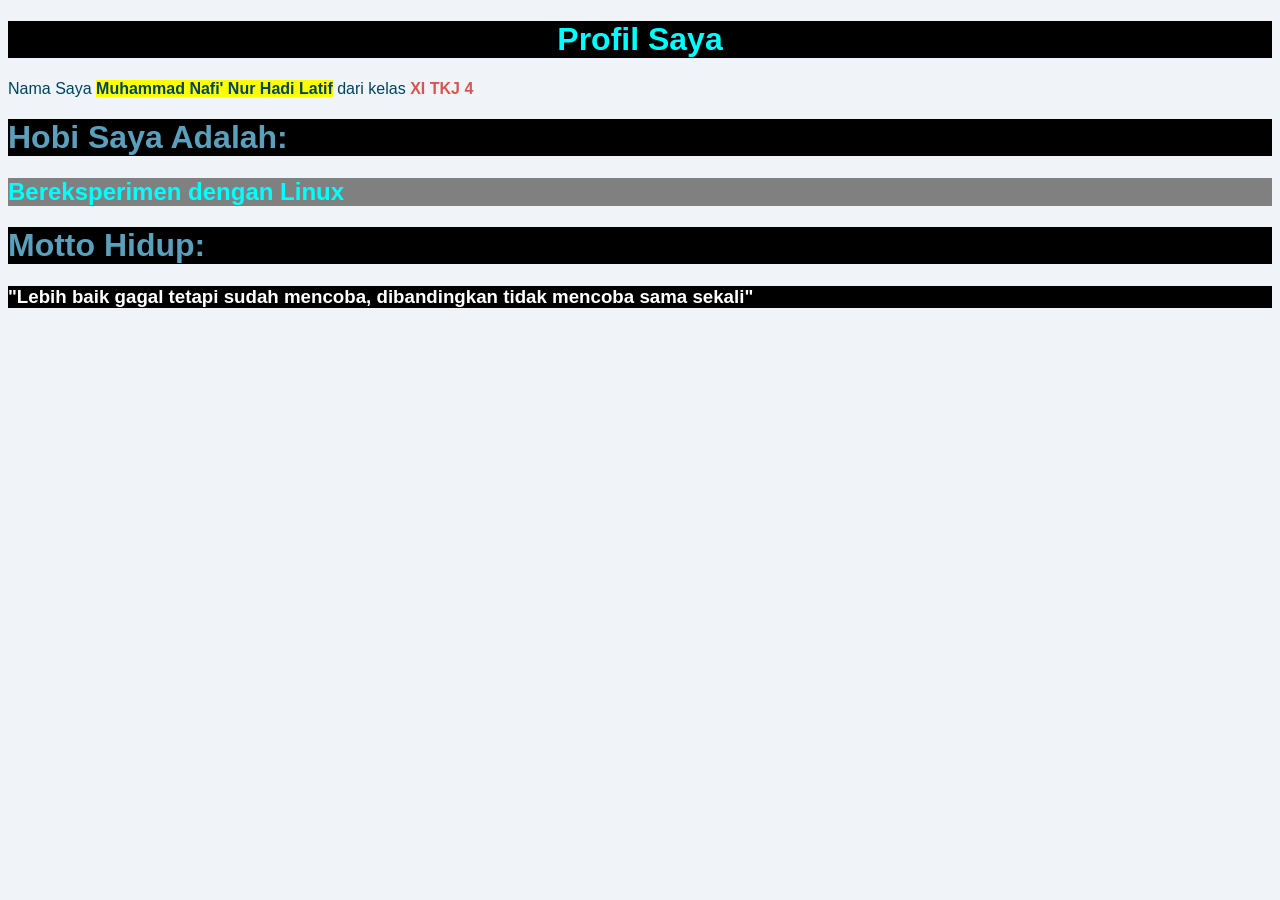
<file: Tugas RPL/CSS/Latihan Praktik Mandiri/index.html>
<!DOCTYPE html>
<html lang="id">
<head>
    <meta charset="UTF-8">
    <title>Biodata Saya</title>
    <link rel="stylesheet" href="style.css">
</head>
<body>
    <h1 id="judul-utama">Profil Saya</h1>
    <p>Nama Saya <span class="highlight">Muhammad Nafi' Nur Hadi Latif</span> dari kelas <span class="teks-kelas">XI TKJ 4</span></p>
    
    <h1>Hobi Saya Adalah:</h1>
    <h2>Bereksperimen dengan Linux</h2>
    
    <h1>Motto Hidup:</h1>
    <h3>"Lebih baik gagal tetapi sudah mencoba, dibandingkan tidak mencoba sama sekali"</h3>
</body>
</html>
</file>
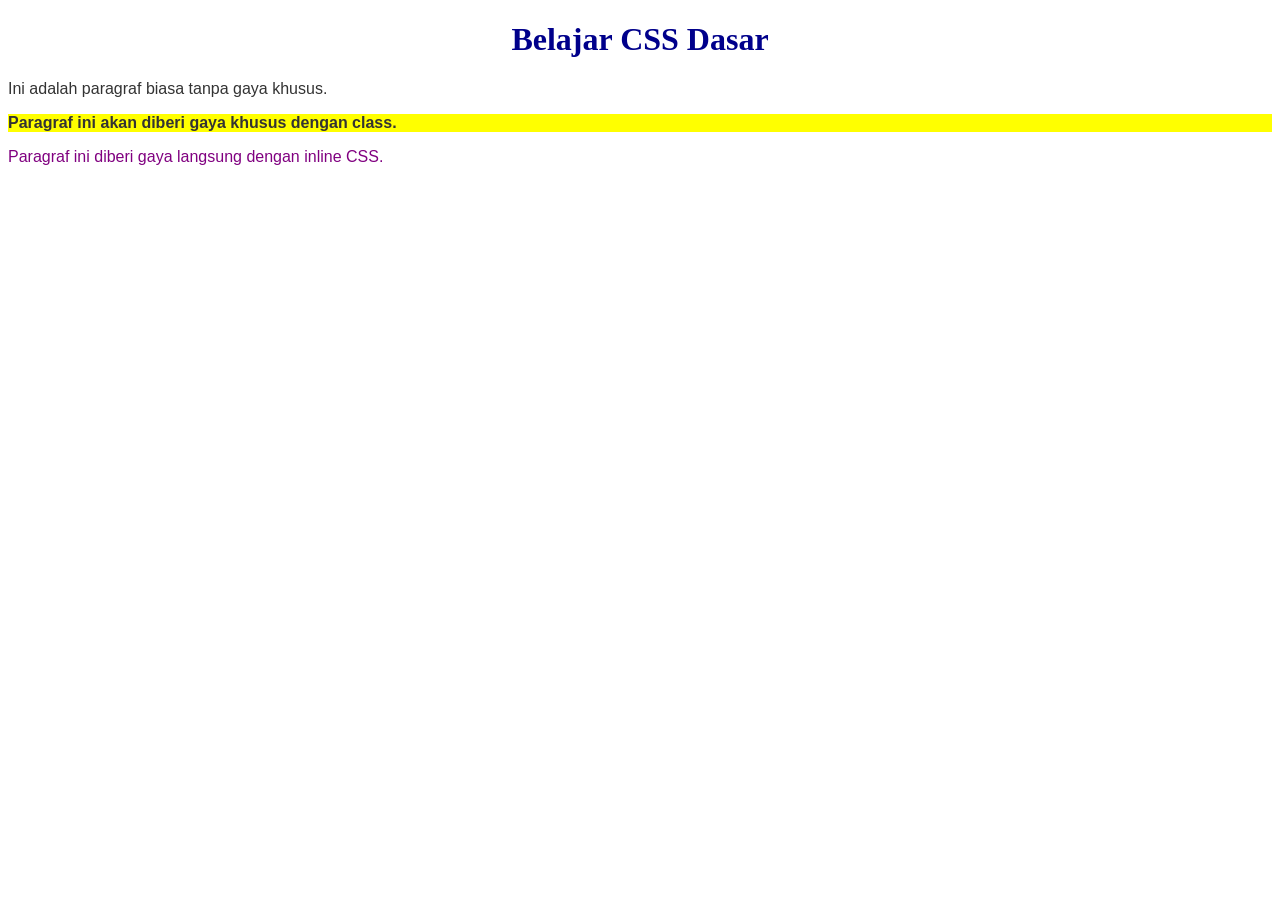
<file: Tugas RPL/CSS/praktikum-css-p1/index.html>
<!DOCTYPE html>
<html lang=id>
    <head>
        <meta charset="UTF-8">
        <title>Latihan CSS Dasar</title>
        <link rel="stylesheet" href="style.css">
    </head>
    <body>
        <h1 id="judul-utama">Belajar CSS Dasar</h1>
        <p>Ini adalah paragraf biasa tanpa gaya khusus.</p>
        <p class="highlight">Paragraf ini akan diberi gaya khusus dengan class.</p>
        <p style="color: purple;">Paragraf ini diberi gaya langsung dengan inline CSS.</p>
    </body>
</html>
</file>
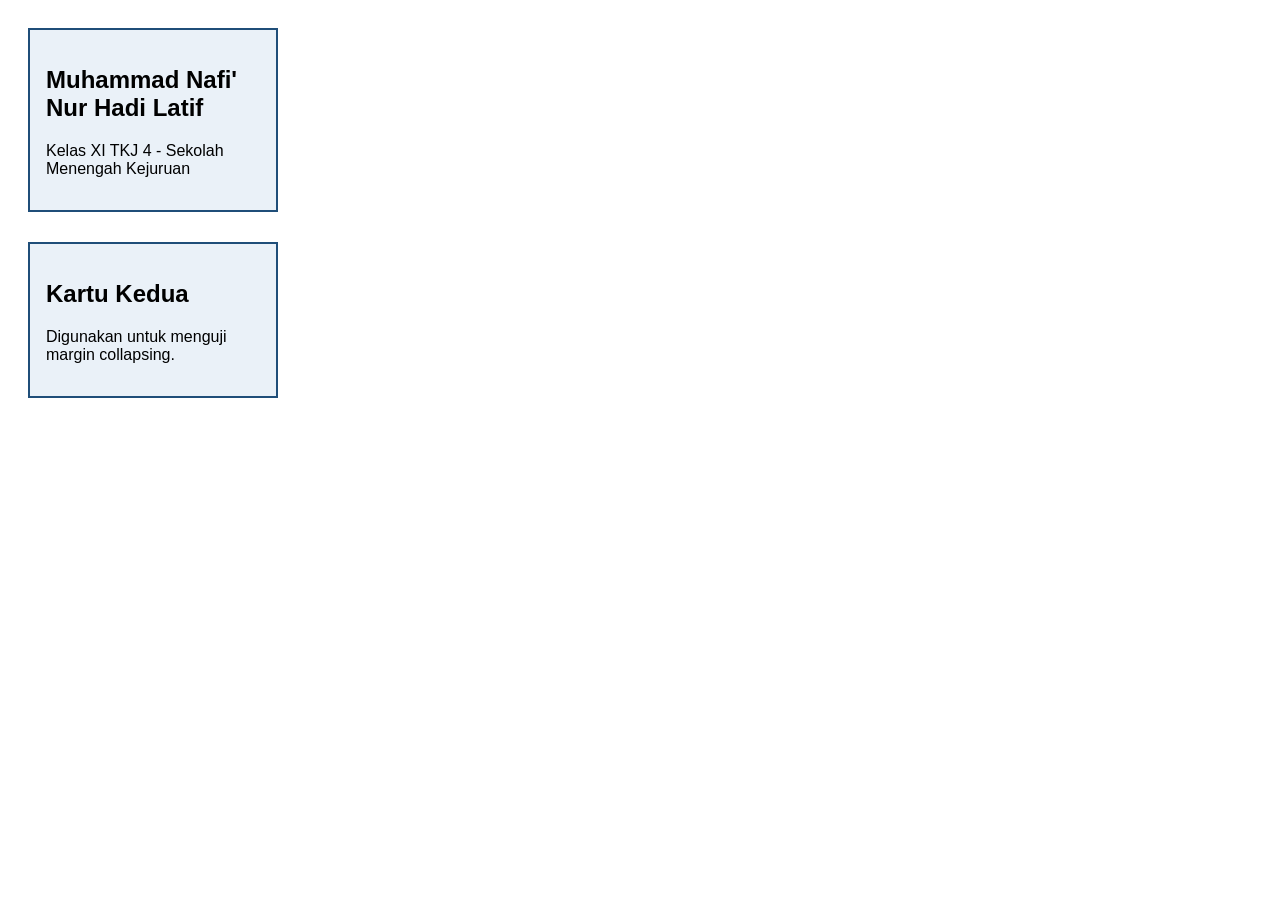
<file: Tugas RPL/CSS/Praktek Halaman 13 - 14/Bagian D/index.html>
<!DOCTYPE html>
<html lang="id">
<head>
  <meta charset="UTF-8">
  <title>Kartu Profil</title>
  <link rel="stylesheet" href="style.css">
</head>
<body>
  <div class="kartu-profil kartu-1">
    <h2>Muhammad Nafi' Nur Hadi Latif</h2>
    <p>Kelas XI TKJ 4 - Sekolah Menengah Kejuruan</p>
  </div>
  <div class="kartu-profil kartu-2">
    <h2>Kartu Kedua</h2>
    <p>Digunakan untuk menguji margin collapsing.</p>
  </div>
</body>
</html>
</file>
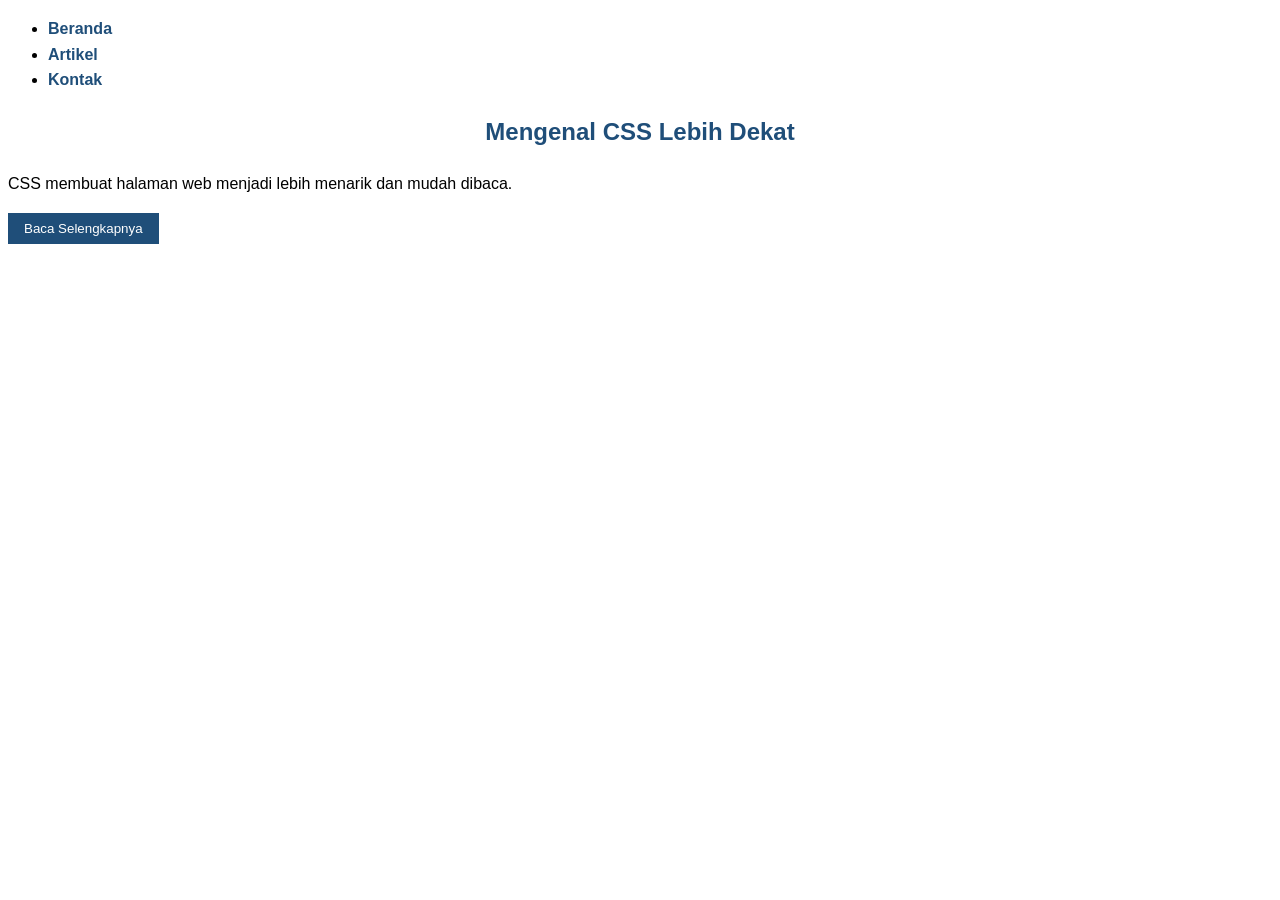
<file: Tugas RPL/CSS/Praktek Halaman 9 - 10/Bagian D/index.html>
<!DOCTYPE html>
<html lang="id">
<head>
    <meta charset="UTF-8">
    <title>Artikel Sederhana</title>
    <link rel="stylesheet" href="style.css">
</head>
<body>
    <header>
        <nav>
            <ul>
                <li><a href="#">Beranda</a></li>
                <li><a href="#">Artikel</a></li>
                <li><a href="#">Kontak</a></li>
            </ul>
        </nav>
    </header>
    <section>
        <h1>Mengenal CSS Lebih Dekat</h1>
        <p>CSS membuat halaman web menjadi lebih menarik dan mudah dibaca.</p>
        <button>Baca Selengkapnya</button>
    </section>
</body>
</html>
</file>
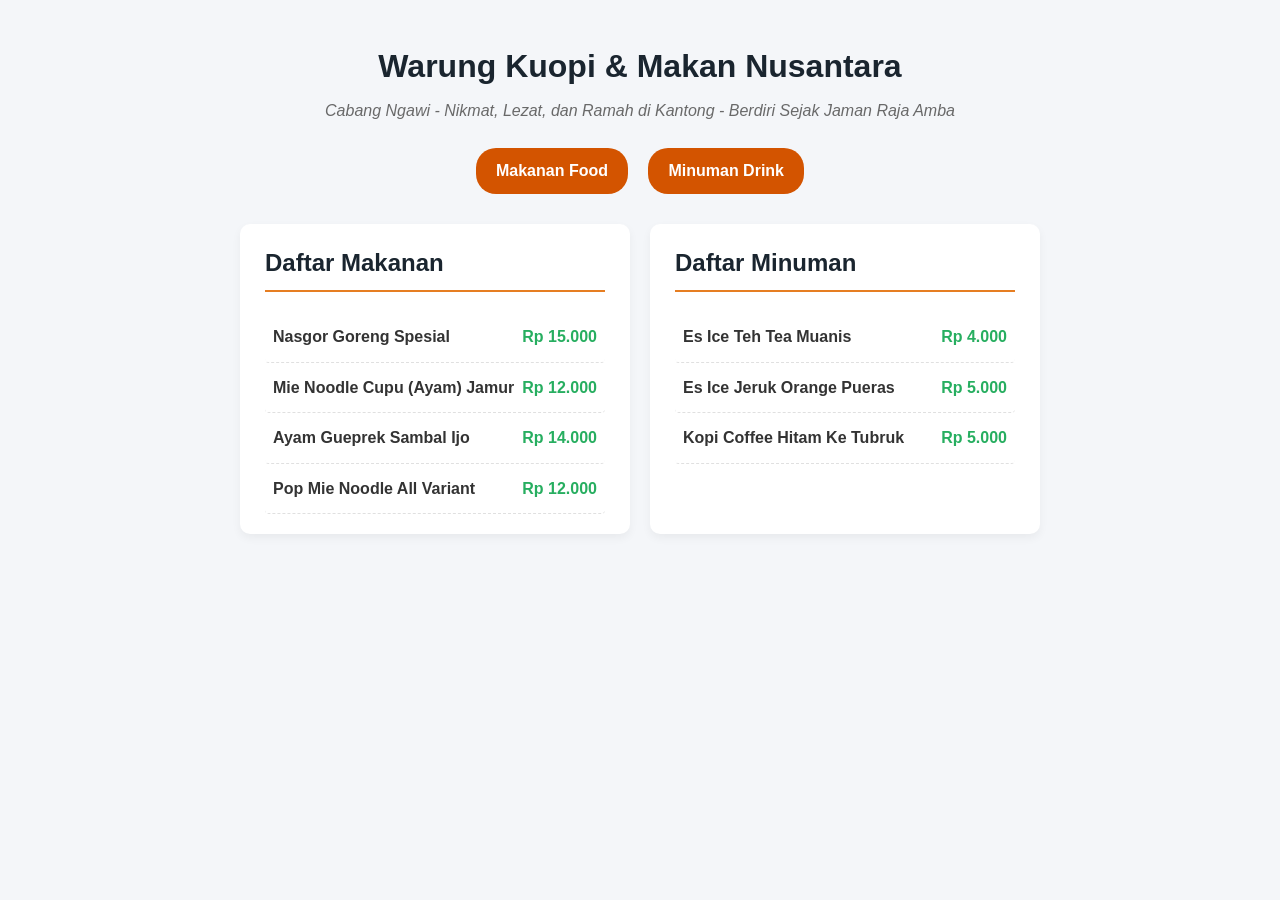
<file: Tugas RPL/CSS/Praktek Halaman 9 - 10/Bagian E/index.html>
<!DOCTYPE html>
<html lang="id">
<head>
    <meta charset="UTF-8">
    <meta name="viewport" content="width=device-width, initial-scale=1.0">
    <title>Warung Kuopi & Makan</title>
    <link rel="stylesheet" href="style.css">
</head>
<body>
    <header>
        <h1>Warung Kuopi & Makan Nusantara</h1>
        <p class="subtitle">Cabang Ngawi - Nikmat, Lezat, dan Ramah di Kantong - Berdiri Sejak Jaman Raja Amba</p>
    </header>
    <main>
        <nav class="nav-menu">
            <ul>
                <li><a href="#makanan">Makanan Food</a></li>
                <li><a href="#minuman">Minuman Drink</a></li>
            </ul>
        </nav>
        <div class="menu-container">
            <section id="makanan" class="menu-card">
                <h2>Daftar Makanan</h2>
                <ul class="daftar-item">
                    <li>
                        <span class="nama">Nasgor Goreng Spesial</span>
                        <span class="harga">Rp 15.000</span>
                    </li>
                    <li>
                        <span class="nama">Mie Noodle Cupu (Ayam) Jamur</span>
                        <span class="harga">Rp 12.000</span>
                    </li>
                    <li>
                        <span class="nama">Ayam Gueprek Sambal Ijo</span>
                        <span class="harga">Rp 14.000</span>
                    </li>
                    <li>
                        <span class="nama">Pop Mie Noodle All Variant</span>
                        <span class="harga">Rp 12.000</span>
                    </li>
                </ul>
            </section>
            <section id="minuman" class="menu-card">
                <h2>Daftar Minuman</h2>
                <ul class="daftar-item">
                    <li>
                        <span class="nama">Es Ice Teh Tea Muanis</span>
                        <span class="harga">Rp 4.000</span>
                    </li>
                    <li>
                        <span class="nama">Es Ice Jeruk Orange Pueras</span>
                        <span class="harga">Rp 5.000</span>
                    </li>
                    <li>
                        <span class="nama">Kopi Coffee Hitam Ke Tubruk</span>
                        <span class="harga">Rp 5.000</span>
                    </li>
                </ul>
            </section>
        </div>
    </main>
</body>
</html>
</file>
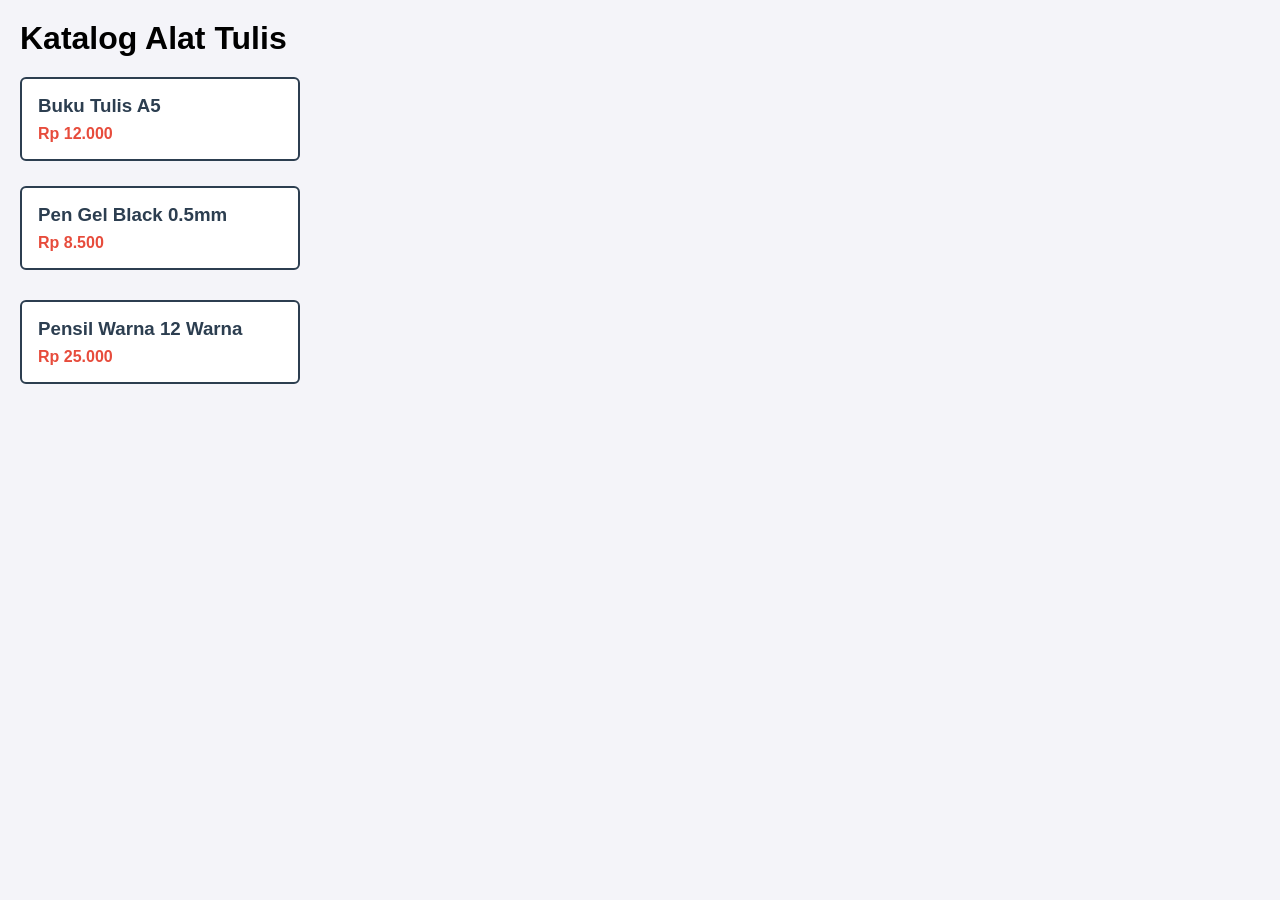
<file: Tugas RPL/CSS/Praktek Halaman 13 - 14/Bagian E/produk.html>
<!DOCTYPE html>
<html lang="id">
<head>
  <meta charset="UTF-8">
  <title>Katalog Produk</title>
  <link rel="stylesheet" href="style-produk.css">
</head>
<body>

  <h1>Katalog Alat Tulis</h1>

  <!-- Produk 1 -->
  <div class="kartu-produk produk-1">
    <h3>Buku Tulis A5</h3>
    <p class="harga">Rp 12.000</p>
  </div>

  <!-- Produk 2 -->
  <div class="kartu-produk produk-2">
    <h3>Pen Gel Black 0.5mm</h3>
    <p class="harga">Rp 8.500</p>
  </div>

  <!-- Produk 3 -->
  <div class="kartu-produk produk-3">
    <h3>Pensil Warna 12 Warna</h3>
    <p class="harga">Rp 25.000</p>
  </div>

</body>
</html>
</file>
<file: Tugas RPL/CSS/Latihan Praktik Mandiri/style.css>
/* Element Selector 1: Styling latar belakang halaman & font dasar */
body {
    background-color: #f0f4f8;
    font-size: 16px;
    font-family: Arial, sans-serif;
}

p {
    color: #00435e;
}

h1 {
    color: rgb(90, 159, 188);
    background-color: black;
}

h2 {
    color: cyan;
    background-color: grey;
}

h3 {
    color: white;
    background-color: black;
}

#judul-utama {
    color: cyan;
    text-align: center;
    background-color: black;
}

.highlight {
    background-color: yellow;
    font-weight: bold;
}

.teks-kelas {
    color: #d9534f;
    font-weight: bold;
}
</file>
<file: Tugas RPL/CSS/praktikum-css-p1/style.css>
p {
    font-family: Arial, sans-serif;
    color: #333333;
}
.highlight {
    background-color: yellow;
    font-weight: bold;
}
#judul-utama {
    color: darkblue;
    text-align: center;
}
</file>
<file: Tugas RPL/CSS/Praktek Halaman 13 - 14/Bagian D/style.css>
* {
  box-sizing: border-box;
}

body {
  font-family: Arial, sans-serif;
  padding: 20px;
}

.kartu-profil {
  width: 250px;
  padding: 16px;
  border: 2px solid #1F4E79;
  background-color: #EAF1F8;
}

.kartu-1 {
  margin-bottom: 20px;
}

.kartu-2 {
  margin-top: 30px;
}
</file>
<file: Tugas RPL/CSS/Praktek Halaman 9 - 10/Bagian D/style.css>
body {
    font-family: Arial, sans-serif;
    line-height: 1.6;
}
h1, h2, h3 {
    font-family: "Segoe UI", Arial, sans-serif;
    color: #1F4E79;
}
h1 {
    text-align: center;
}
nav a {
    text-decoration: none;
    color: #1F4E79;
    font-weight: bold;
}
nav a:hover {
    color: white;
    background-color: #1F4E79;
}
button {
    background-color: rgb(31, 78, 121);
    color: white;
    padding: 8px 16px;
    border: none;
    cursor: pointer;
}
button:hover {
    background-color: rgba(31, 78, 121, 0.7);
}
</file>
<file: Tugas RPL/CSS/Praktek Halaman 9 - 10/Bagian E/style.css>
* {
    box-sizing: border-box;
}
body {
    font-family: Arial, sans-serif;
    line-height: 1.6;
    background-color: #f4f6f9;
    margin: 0;
    padding: 20px;
    color: #333333;
}
h1, h2, h3 {
    font-family: "Segoe UI", Tahoma, Geneva, Verdana, sans-serif;
    color: #1a252f;
}
h1 {
    text-align: center;
    margin-bottom: 5px;
}
header .subtitle {
    text-align: center;
    color: dimGray;
    font-style: italic;
    margin-top: 0;
    margin-bottom: 25px;
}
.nav-menu ul {
    list-style: none;
    padding: 0;
    text-align: center;
    margin-bottom: 30px;
}
.nav-menu li {
    display: inline-block;
    margin: 0 8px;
}
.nav-menu a {
    text-decoration: none;
    color: white;
    background-color: #d35400;
    padding: 10px 20px;
    border-radius: 20px;
    font-weight: bold;
    display: inline-block;
    transition: 0.3s;
}
.nav-menu a:hover {
    background-color: #e67e22;
    transform: translateY(-2px);
}
.menu-container {
    max-width: 800px;
    margin: 0 auto;
    display: flex;
    flex-wrap: wrap;
    gap: 20px;
}
.menu-card {
    flex: 1;
    min-width: 300px;
    background-color: white;
    padding: 20px 25px;
    border-radius: 10px;
    box-shadow: 0 4px 10px rgba(0, 0, 0, 0.05);
}
.menu-card h2 {
    border-bottom: 2px solid #e67e22;
    padding-bottom: 8px;
    margin-top: 0;
}
.daftar-item {
    list-style: none;
    padding: 0;
    margin: 0;
}
.daftar-item li {
    display: flex;
    justify-content: space-between;
    align-items: center;
    padding: 12px 8px;
    border-bottom: 1px dashed #e0e0e0;
    border-radius: 4px;
    transition: 0.2s;
}
.daftar-item li:hover {
    background-color: #fdf2e9;
}
.nama {
    font-weight: 600;
}
.harga {
    color: #27ae60;
    font-weight: bold;
}
</file>
<file: Tugas RPL/CSS/Praktek Halaman 13 - 14/Bagian E/style-produk.css>
* {
  box-sizing: border-box;
  margin: 0;
  padding: 0;
}

body {
  font-family: Arial, sans-serif;
  padding: 20px;
  background-color: #f4f4f9;
}

h1 {
  margin-bottom: 20px;
}

.kartu-produk {
  width: 280px;
  padding: 16px;
  border: 2px solid #2c3e50;
  background-color: #ffffff;
  border-radius: 6px;
}

.kartu-produk h3 {
  color: #2c3e50;
  margin-bottom: 8px;
}

.kartu-produk .harga {
  color: #e74c3c;
  font-weight: bold;
}

.produk-1 {
  margin-bottom: 25px;
}

.produk-2 {
  margin-top: 15px;
  margin-bottom: 30px;
}

.produk-3 {
  margin-top: 20px;
}
</file>
